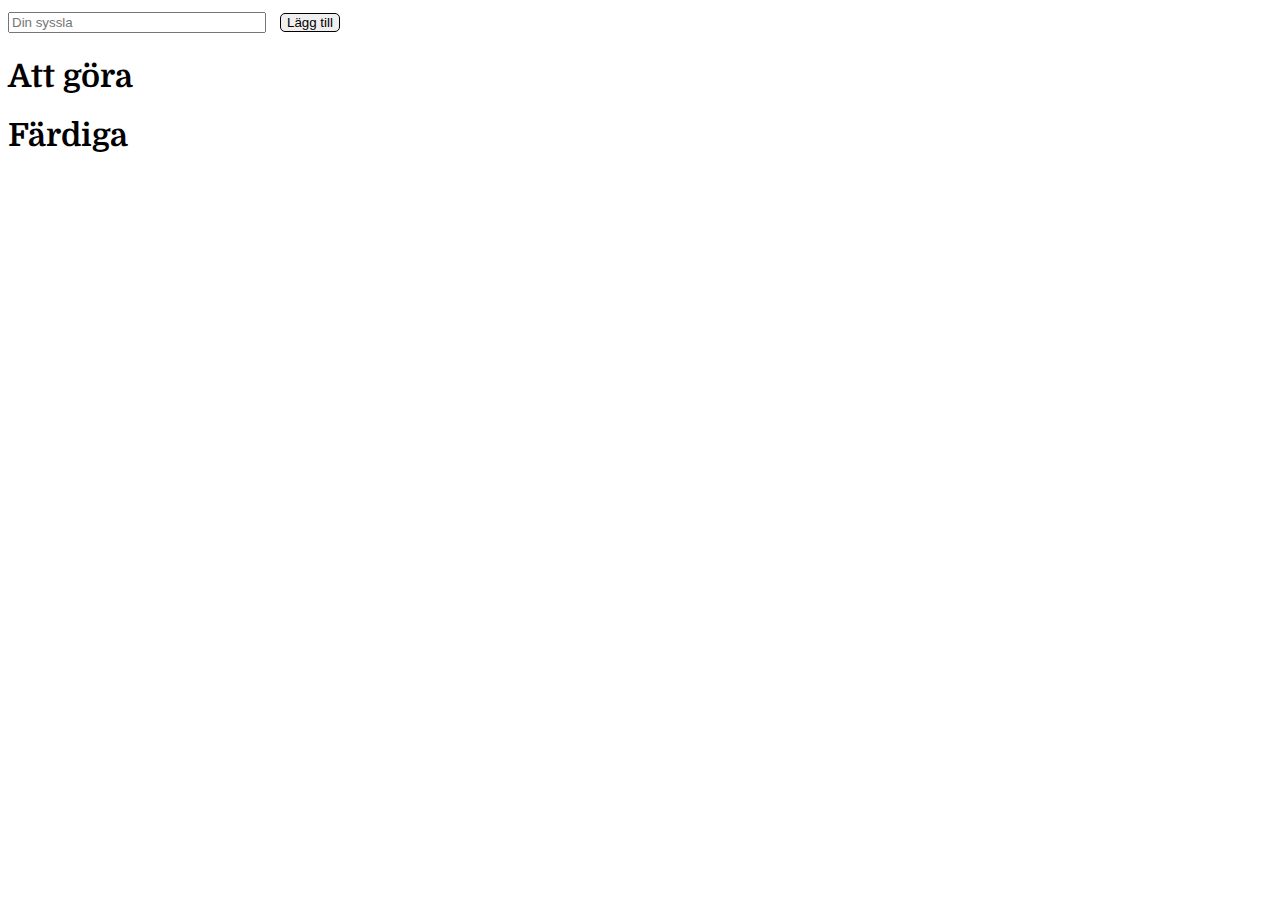
<file: index.html>
<!DOCTYPE html>
<html>
<head>
 	<meta charset="UTF-8">
	<title>Kunskapskontroll 4 - "Att göra" applikation av Byung Guk Kim</title>
	<style>
		@import url(style.css);
	</style>
</head>

<body>
  
 	<!--Lägg till syssla i lista-->
	<input type="text" id="syssla0" placeholder="Din syssla">
	<button type="button" id="lagg_till_btn">Lägg till</button>

	<!--Att göra lista-->
	<h1>Att göra</h1>
	<ul id="att_gora"></ul>

	<!--Färdiga lista-->
	<h1>Färdiga</h1>
	<ul id="fardiga"></ul>	

<script src="main.js"></script>  
</body>
</html>
</file>
